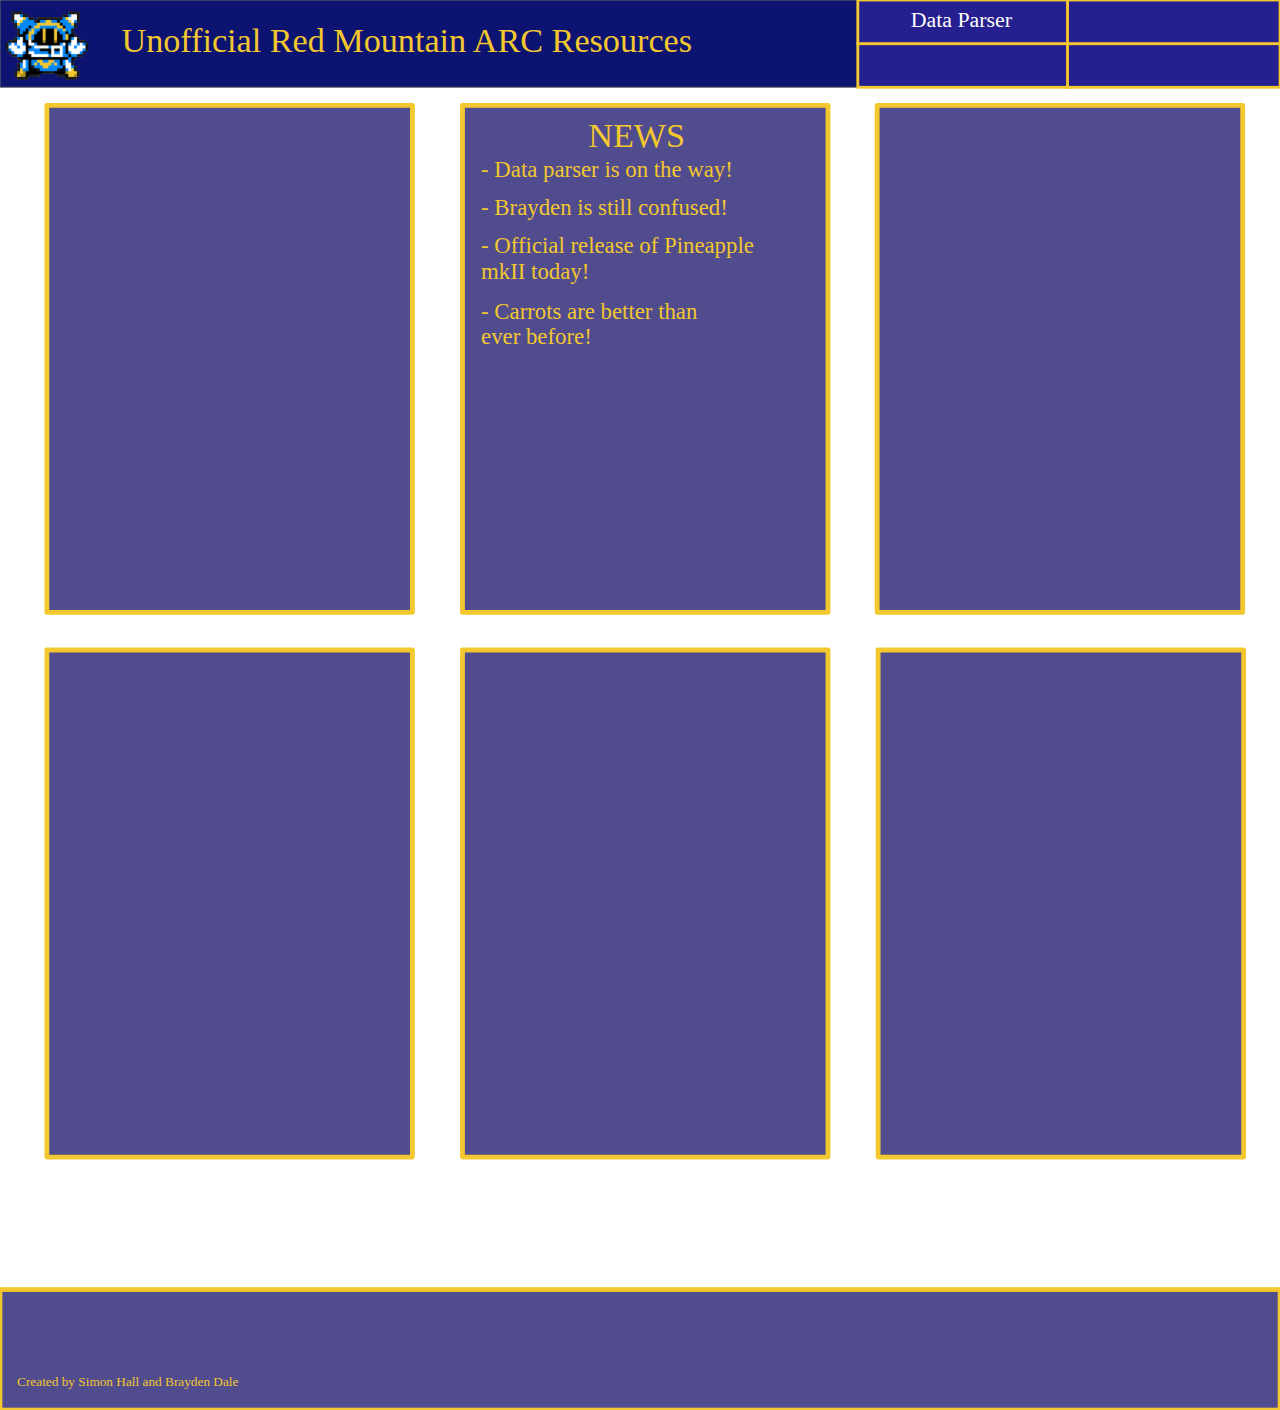
<file: index.html>
<!DOCTYPE html>
<html>
<head>
<meta charset="utf-8"/>
<meta http-equiv="X-UA-Compatible" content="IE=edge"/>
<meta name="viewport" content="width=device-width, initial-scale=1.0">
<title>Unofficial ARC Site</title>
<link rel="stylesheet" type="text/css" id="applicationStylesheet" href="/resources/css/index.css"/>
<script id="applicationScript" type="text/javascript" src="/resources/scripts/index.js"></script>
</head>
<body>
<div id="Main_Page" class="Main_Page_Class">
	<svg class="Rectangle_9">
		<rect class="Rectangle_9_Class" rx="0" ry="0" x="0" y="0" width="918" height="92">
		</rect>
	</svg>
	<div class="Unofficial_Red_Mountain_ARC_Re_Class">
		<span>Unofficial Red Mountain ARC Resources</span>
	</div>
	<img class="rmhs_Class" src="/resources/images/rmhs.png" srcset="/resources/images/rmhs.png 1x, /resources/images/rmhs@2x.png 2x">
		
	<div class="Component_5___1 Component_5__1_Class">
		<svg class="Rectangle_10">
			<rect class="Rectangle_10_Class" rx="0" ry="0" x="0" y="0" width="224" height="46">
			</rect>
		</svg>
	</div>
	<div class="Component_4___1 Component_4__1_Class">
		<svg class="Rectangle_11">
			<rect class="Rectangle_11_Class" rx="0" ry="0" x="0" y="0" width="224" height="46">
			</rect>
		</svg>
	</div>
	<div class="Component_2___1 Component_2__1_Class">
		<svg class="Rectangle_12">
			<rect class="Rectangle_12_Class" rx="0" ry="0" x="0" y="0" width="224" height="46">
			</rect>
		</svg>
	</div>
	<div class="Component_3___1 Component_3__1_Class">
		<svg class="Rectangle_13">
			<rect class="Rectangle_13_Class" rx="0" ry="0" x="0" y="0" width="224" height="46">
			</rect>
		</svg>
	</div>
	<div class="Data_Parser_Class">
		<span>Data Parser</span>
	</div>
	<div class="favicon_96x96 favicon-96x96_Class">
		<img class="favicon-96x96_u_Class" src="/resources/images/favicon-96x96_u.png" srcset="/resources/images/favicon-96x96_u.png 1x, /resources/images/favicon-96x96_u@2x.png 2x">
			
	</div>
	<svg class="Path_2" viewBox="0 0 378 524.433">
		<path class="Path_2_Class" d="M 0 0 L 378 0 L 378 524.4332275390625 L 0 524.4332275390625 L 0 0 Z">
		</path>
	</svg>
	<svg class="Path_3" viewBox="0 0 378 524.433">
		<path class="Path_3_Class" d="M 0 0 L 378 0 L 378 524.4332275390625 L 0 524.4332275390625 L 0 0 Z">
		</path>
	</svg>
	<div class="NEWS_Class">
		<span>NEWS</span>
	</div>
	<div class="-_Data_parser_is_on_the_way_Class">
		<span>- Data parser is on the way!</span>
	</div>
	<div class="-_Brayden_is_still_confused_Class">
		<span>- Brayden is still confused!</span>
	</div>
	<div class="-_Official_release_of_Pineappl_Class">
		<span>- Official release of Pineapple<br/>  mkII today!</span>
	</div>
	<div class="-_Carrots_are_better_than_ever_Class">
		<span>- Carrots are better than<br/>ever before!</span>
	</div>
	<svg class="Path_5" viewBox="0 0 378 524.433">
		<path class="Path_5_Class" d="M 0 0 L 378 0 L 378 524.4332275390625 L 0 524.4332275390625 L 0 0 Z">
		</path>
	</svg>
	<svg class="Path_6" viewBox="0 0 378 524.433">
		<path class="Path_6_Class" d="M 0 0 L 378 0 L 378 524.4332275390625 L 0 524.4332275390625 L 0 0 Z">
		</path>
	</svg>
	<svg class="Path_7" viewBox="0 0 378 524.433">
		<path class="Path_7_Class" d="M 0 0 L 378 0 L 378 524.4332275390625 L 0 524.4332275390625 L 0 0 Z">
		</path>
	</svg>
	<svg class="Path_8" viewBox="0 0 378 524.433">
		<path class="Path_8_Class" d="M 0 0 L 378 0 L 378 524.4332275390625 L 0 524.4332275390625 L 0 0 Z">
		</path>
	</svg>
	<svg class="Rectangle_15">
		<rect class="Rectangle_15_Class" rx="0" ry="0" x="0" y="0" width="1349" height="127">
		</rect>
	</svg>
	<div class="Created_by_Simon_Hall_and_Bray_Class">
		<span>Created by Simon Hall and Brayden Dale</span>
	</div>
</div>
</body>
</html>
</file>
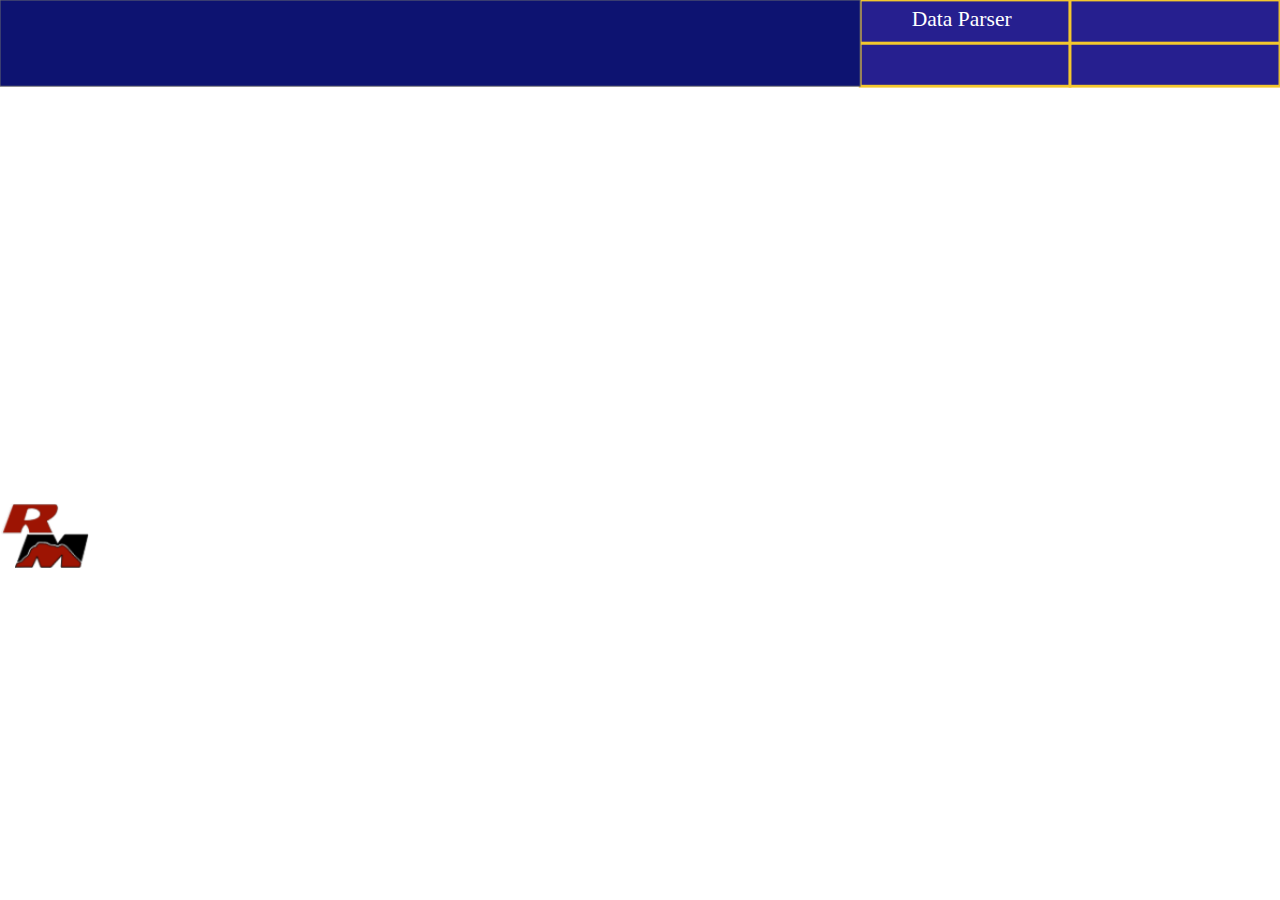
<file: parser/index.html>
<!DOCTYPE html>
<html>
<head>
<meta charset="utf-8"/>
<meta http-equiv="X-UA-Compatible" content="IE=edge"/>
<meta name="viewport" content="width=device-width, initial-scale=1.0">
<title>Unofficial ARC Site</title>
<link rel="stylesheet" type="text/css" id="applicationStylesheet" href="..//parser/resources/css/index.css"/>
<script id="applicationScript" type="text/javascript" src="..//parser/resources/scripts/index.js"></script>
</head>
<body>
<div id="Parser">
	<div id="Data_Parser">
		<span>Data Parser</span>
	</div>
	<img id="rmhs" src="..//parser/resources/images/rmhs.png" srcset="..//parser/resources/images/rmhs.png 1x, ..//parser/resources/images/rmhs@2x.png 2x">
		
	<div id="Component_5__2" class="Component_5___2">
		<svg class="Rectangle_10">
			<rect id="Rectangle_10" rx="0" ry="0" x="0" y="0" width="224" height="46">
			</rect>
		</svg>
	</div>
	<div id="Component_4__2" class="Component_4___2">
		<svg class="Rectangle_11">
			<rect id="Rectangle_11" rx="0" ry="0" x="0" y="0" width="224" height="46">
			</rect>
		</svg>
	</div>
	<div id="Component_2__2" class="Component_2___2">
		<svg class="Rectangle_12">
			<rect id="Rectangle_12" rx="0" ry="0" x="0" y="0" width="224" height="46">
			</rect>
		</svg>
	</div>
	<div id="Component_3__2" class="Component_3___2">
		<svg class="Rectangle_13">
			<rect id="Rectangle_13" rx="0" ry="0" x="0" y="0" width="224" height="46">
			</rect>
		</svg>
	</div>
	<div id="Data_Parser_r">
		<span>Data Parser</span>
	</div>
	<svg class="Rectangle_14">
		<rect id="Rectangle_14" rx="0" ry="0" x="0" y="0" width="918" height="92">
		</rect>
	</svg>
</div>
</body>
</html>
</file>
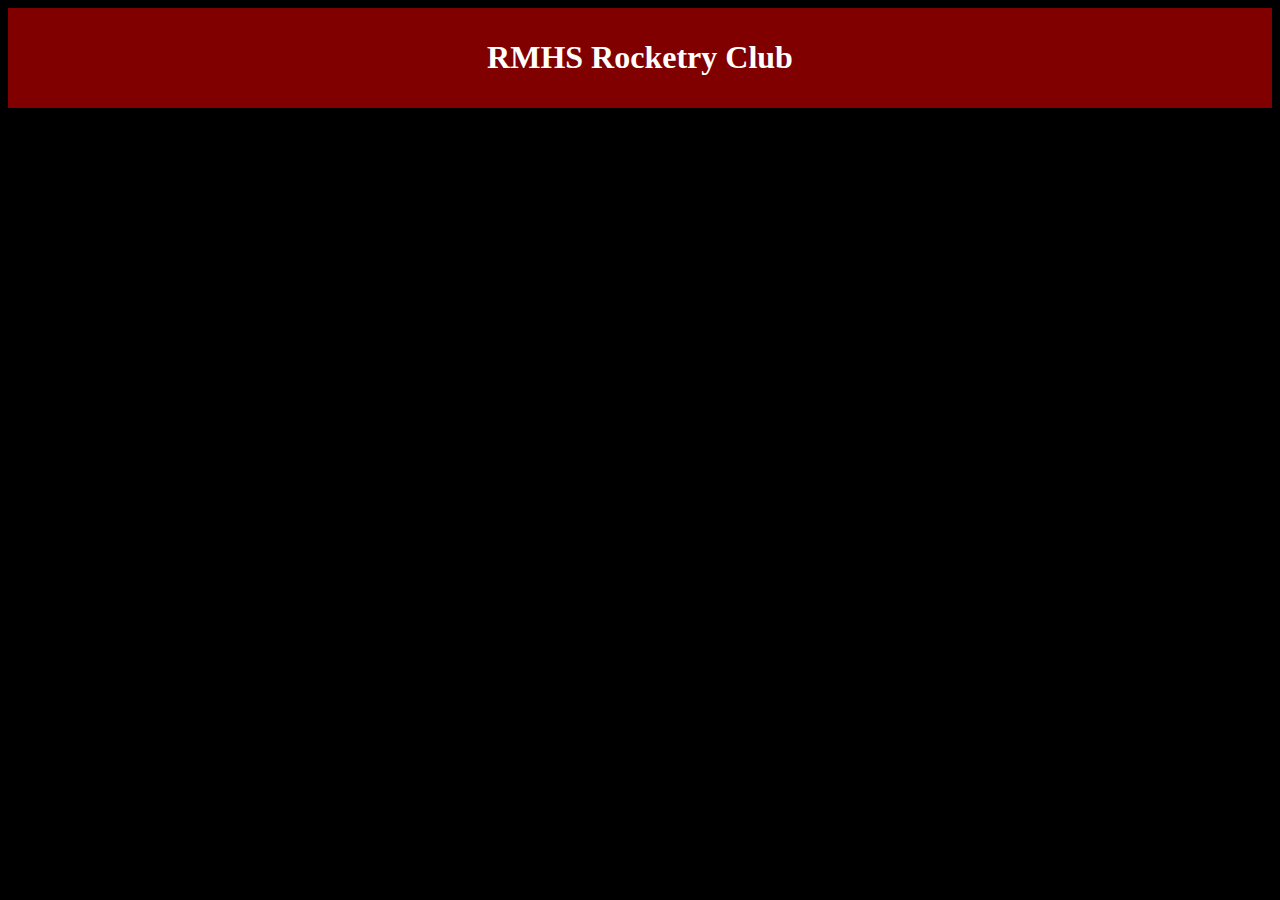
<file: ARC.html>
<!DOCTYPE>
<html>
  <head>
    <title>ARC</title>
	<style>
	  .header{
	    font-family: Verdana;
		color: white;
		background-color: maroon;
		padding: 10px;
		text-align: center;
	  }
	  body{
	    background-color: black;
	  }
	</style>
  </head>
  <body>
    <div class="header">
	  <h1>RMHS Rocketry Club</h1>
	</div>
  </body>
</html>
</file>
<file: resources/css/index.css>
.mediaViewInfo {
	--web-view-name: Main Page;
	--web-view-id: Main_Page;
	--web-scale-to-fit: true;
	--web-scale-to-fit-type: width;
	--web-scale-on-double-click: true;
	--web-center-horizontally: true;
	--web-enable-deep-linking: true;
}
:root {
	--web-view-ids: Main_Page;
}
* {
	margin: 0;
	padding: 0;
	box-sizing: border-box;
	border: none;
}
.Main_Page_Class {
	position: absolute;
	width: 1349px;
	height: 1486px;
	background-color: rgba(255,255,255,1);
	overflow: hidden;
	--web-view-name: Main Page;
	--web-view-id: Main_Page;
	--web-scale-to-fit: true;
	--web-scale-to-fit-type: width;
	--web-scale-on-double-click: true;
	--web-center-horizontally: true;
	--web-enable-deep-linking: true;
}
.Rectangle_9_Class {
	fill: rgba(13,19,113,1);
	stroke: rgba(112,112,112,1);
	stroke-width: 1px;
	stroke-linejoin: miter;
	stroke-linecap: butt;
	stroke-miterlimit: 4;
	shape-rendering: auto;
}
.Rectangle_9 {
	position: absolute;
	overflow: visible;
	width: 918px;
	height: 92px;
	left: 0px;
	top: 0px;
}
.Unofficial_Red_Mountain_ARC_Re_Class {
	left: 128px;
	top: 22px;
	position: absolute;
	overflow: visible;
	width: 712px;
	white-space: nowrap;
	text-align: left;
	font-family: MS Reference Sans Serif;
	font-style: normal;
	font-weight: normal;
	font-size: 36px;
	color: rgba(243,199,46,1);
}
.rmhs_Class {
	position: absolute;
	width: 96px;
	height: 70px;
	left: 18px;
	top: 1396px;
	overflow: visible;
}
.Component_5__1_Class {
	position: absolute;
	width: 224px;
	height: 46px;
	left: 904.335px;
	top: 46px;
	overflow: visible;
}
.Rectangle_10_Class {
	fill: rgba(38,31,143,1);
	stroke: rgba(243,199,46,1);
	stroke-width: 3px;
	stroke-linejoin: miter;
	stroke-linecap: butt;
	stroke-miterlimit: 4;
	shape-rendering: auto;
}
.Rectangle_10 {
	position: absolute;
	overflow: visible;
	width: 224px;
	height: 46px;
	left: 0px;
	top: 0px;
}
.Component_4__1_Class {
	position: absolute;
	width: 224px;
	height: 46px;
	left: 1125px;
	top: 46px;
	overflow: visible;
}
.Rectangle_11_Class {
	fill: rgba(38,31,143,1);
	stroke: rgba(243,199,46,1);
	stroke-width: 3px;
	stroke-linejoin: miter;
	stroke-linecap: butt;
	stroke-miterlimit: 4;
	shape-rendering: auto;
}
.Rectangle_11 {
	position: absolute;
	overflow: visible;
	width: 224px;
	height: 46px;
	left: 0px;
	top: 0px;
}
.Component_2__1_Class {
	position: absolute;
	width: 224px;
	height: 46px;
	left: 904.335px;
	top: 0px;
	overflow: visible;
}
.Rectangle_12_Class {
	fill: rgba(38,31,143,1);
	stroke: rgba(243,199,46,1);
	stroke-width: 3px;
	stroke-linejoin: miter;
	stroke-linecap: butt;
	stroke-miterlimit: 4;
	shape-rendering: auto;
}
.Rectangle_12 {
	position: absolute;
	overflow: visible;
	width: 224px;
	height: 46px;
	left: 0px;
	top: 0px;
}
.Component_3__1_Class {
	position: absolute;
	width: 224px;
	height: 46px;
	left: 1125px;
	top: 0px;
	overflow: visible;
}
.Rectangle_13_Class {
	fill: rgba(38,31,143,1);
	stroke: rgba(243,199,46,1);
	stroke-width: 3px;
	stroke-linejoin: miter;
	stroke-linecap: butt;
	stroke-miterlimit: 4;
	shape-rendering: auto;
}
.Rectangle_13 {
	position: absolute;
	overflow: visible;
	width: 224px;
	height: 46px;
	left: 0px;
	top: 0px;
}
.Data_Parser_Class {
	left: 959.778px;
	top: 8px;
	position: absolute;
	overflow: visible;
	width: 116px;
	white-space: nowrap;
	text-align: left;
	font-family: Segoe UI;
	font-style: normal;
	font-weight: normal;
	font-size: 23px;
	color: rgba(255,255,255,1);
}
.favicon-96x96_Class {
	position: absolute;
	width: 96px;
	height: 96px;
	left: 0px;
	top: 0px;
	overflow: visible;
}
.favicon-96x96_u_Class {
	position: absolute;
	width: 96px;
	height: 96px;
	left: 0px;
	top: 0px;
	overflow: visible;
}
.Path_2_Class {
	fill: rgba(80,76,142,1);
	stroke: rgba(243,199,46,1);
	stroke-width: 5px;
	stroke-linejoin: round;
	stroke-linecap: butt;
	stroke-miterlimit: 4;
	shape-rendering: auto;
}
.Path_2 {
	overflow: visible;
	position: absolute;
	width: 388px;
	height: 534.433px;
	left: 923px;
	top: 111px;
	transform: matrix(1,0,0,1,0,0);
}
.Path_3_Class {
	fill: rgba(80,76,142,1);
	stroke: rgba(243,199,46,1);
	stroke-width: 5px;
	stroke-linejoin: round;
	stroke-linecap: butt;
	stroke-miterlimit: 4;
	shape-rendering: auto;
}
.Path_3 {
	overflow: visible;
	position: absolute;
	width: 388px;
	height: 534.433px;
	left: 486px;
	top: 111px;
	transform: matrix(1,0,0,1,0,0);
}
.NEWS_Class {
	left: 620px;
	top: 122px;
	position: absolute;
	overflow: visible;
	width: 111px;
	white-space: nowrap;
	text-align: left;
	font-family: MS Reference Sans Serif;
	font-style: normal;
	font-weight: normal;
	font-size: 36px;
	color: rgba(243,199,46,1);
}
.-_Data_parser_is_on_the_way_Class {
	left: 507px;
	top: 166px;
	position: absolute;
	overflow: visible;
	width: 341px;
	white-space: nowrap;
	text-align: left;
	font-family: MS Reference Sans Serif;
	font-style: normal;
	font-weight: normal;
	font-size: 24px;
	color: rgba(243,199,46,1);
}
.-_Brayden_is_still_confused_Class {
	left: 507px;
	top: 206px;
	position: absolute;
	overflow: visible;
	width: 323px;
	white-space: nowrap;
	text-align: left;
	font-family: MS Reference Sans Serif;
	font-style: normal;
	font-weight: normal;
	font-size: 24px;
	color: rgba(243,199,46,1);
}
.-_Official_release_of_Pineappl_Class {
	left: 507px;
	top: 246px;
	position: absolute;
	overflow: visible;
	width: 353px;
	white-space: nowrap;
	text-align: left;
	font-family: MS Reference Sans Serif;
	font-style: normal;
	font-weight: normal;
	font-size: 24px;
	color: rgba(243,199,46,1);
}
.-_Carrots_are_better_than_ever_Class {
	left: 507px;
	top: 315px;
	position: absolute;
	overflow: visible;
	width: 300px;
	white-space: nowrap;
	text-align: left;
	font-family: MS Reference Sans Serif;
	font-style: normal;
	font-weight: normal;
	font-size: 24px;
	color: rgba(243,199,46,1);
}
.Path_5_Class {
	fill: rgba(80,76,142,1);
	stroke: rgba(243,199,46,1);
	stroke-width: 5px;
	stroke-linejoin: round;
	stroke-linecap: butt;
	stroke-miterlimit: 4;
	shape-rendering: auto;
}
.Path_5 {
	overflow: visible;
	position: absolute;
	width: 388px;
	height: 534.433px;
	left: 48px;
	top: 111px;
	transform: matrix(1,0,0,1,0,0);
}
.Path_6_Class {
	fill: rgba(80,76,142,1);
	stroke: rgba(243,199,46,1);
	stroke-width: 5px;
	stroke-linejoin: round;
	stroke-linecap: butt;
	stroke-miterlimit: 4;
	shape-rendering: auto;
}
.Path_6 {
	overflow: visible;
	position: absolute;
	width: 388px;
	height: 534.433px;
	left: 486px;
	top: 685px;
	transform: matrix(1,0,0,1,0,0);
}
.Path_7_Class {
	fill: rgba(80,76,142,1);
	stroke: rgba(243,199,46,1);
	stroke-width: 5px;
	stroke-linejoin: round;
	stroke-linecap: butt;
	stroke-miterlimit: 4;
	shape-rendering: auto;
}
.Path_7 {
	overflow: visible;
	position: absolute;
	width: 388px;
	height: 534.433px;
	left: 48px;
	top: 685px;
	transform: matrix(1,0,0,1,0,0);
}
.Path_8_Class {
	fill: rgba(80,76,142,1);
	stroke: rgba(243,199,46,1);
	stroke-width: 5px;
	stroke-linejoin: round;
	stroke-linecap: butt;
	stroke-miterlimit: 4;
	shape-rendering: auto;
}
.Path_8 {
	overflow: visible;
	position: absolute;
	width: 388px;
	height: 534.433px;
	left: 924px;
	top: 685px;
	transform: matrix(1,0,0,1,0,0);
}
.Rectangle_15_Class {
	fill: rgba(80,76,142,1);
	stroke: rgba(243,199,46,1);
	stroke-width: 5px;
	stroke-linejoin: miter;
	stroke-linecap: butt;
	stroke-miterlimit: 4;
	shape-rendering: auto;
}
.Rectangle_15 {
	position: absolute;
	overflow: visible;
	width: 1349px;
	height: 127px;
	left: 0px;
	top: 1359px;
}
.Created_by_Simon_Hall_and_Bray_Class {
	left: 18px;
	top: 1449px;
	position: absolute;
	overflow: visible;
	width: 289px;
	white-space: nowrap;
	text-align: left;
	font-family: MS Reference Sans Serif;
	font-style: normal;
	font-weight: normal;
	font-size: 14px;
	color: rgba(243,199,46,1);
}
</file>
<file: parser/resources/css/index.css>
.mediaViewInfo {
	--web-view-name: Parser;
	--web-view-id: Parser;
	--web-scale-to-fit: true;
	--web-scale-to-fit-type: width;
	--web-enable-deep-linking: true;
}
:root {
	--web-view-ids: Parser;
}
* {
	margin: 0;
	padding: 0;
	box-sizing: border-box;
	border: none;
}
#Parser {
	position: absolute;
	width: 1366px;
	height: 625px;
	background-color: rgba(255,255,255,1);
	overflow: hidden;
	--web-view-name: Parser;
	--web-view-id: Parser;
	--web-scale-to-fit: true;
	--web-scale-to-fit-type: width;
	--web-enable-deep-linking: true;
}
#Data_Parser {
	left: 48px;
	top: 17px;
	position: absolute;
	overflow: visible;
	width: 213px;
	white-space: nowrap;
	text-align: left;
	font-family: MS Reference Sans Serif;
	font-style: normal;
	font-weight: normal;
	font-size: 36px;
	color: rgba(230,230,230,1);
}
#rmhs {
	position: absolute;
	width: 96px;
	height: 70px;
	left: 0px;
	top: 537px;
	overflow: visible;
}
#Component_5__2 {
	position: absolute;
	width: 224px;
	height: 46px;
	left: 918px;
	top: 46px;
	overflow: visible;
}
#Rectangle_10 {
	fill: rgba(38,31,143,1);
	stroke: rgba(243,199,46,1);
	stroke-width: 3px;
	stroke-linejoin: miter;
	stroke-linecap: butt;
	stroke-miterlimit: 4;
	shape-rendering: auto;
}
.Rectangle_10 {
	position: absolute;
	overflow: visible;
	width: 224px;
	height: 46px;
	left: 0px;
	top: 0px;
}
#Component_4__2 {
	position: absolute;
	width: 224px;
	height: 46px;
	left: 1142px;
	top: 46px;
	overflow: visible;
}
#Rectangle_11 {
	fill: rgba(38,31,143,1);
	stroke: rgba(243,199,46,1);
	stroke-width: 3px;
	stroke-linejoin: miter;
	stroke-linecap: butt;
	stroke-miterlimit: 4;
	shape-rendering: auto;
}
.Rectangle_11 {
	position: absolute;
	overflow: visible;
	width: 224px;
	height: 46px;
	left: 0px;
	top: 0px;
}
#Component_2__2 {
	position: absolute;
	width: 224px;
	height: 46px;
	left: 918px;
	top: 0px;
	overflow: visible;
}
#Rectangle_12 {
	fill: rgba(38,31,143,1);
	stroke: rgba(243,199,46,1);
	stroke-width: 3px;
	stroke-linejoin: miter;
	stroke-linecap: butt;
	stroke-miterlimit: 4;
	shape-rendering: auto;
}
.Rectangle_12 {
	position: absolute;
	overflow: visible;
	width: 224px;
	height: 46px;
	left: 0px;
	top: 0px;
}
#Component_3__2 {
	position: absolute;
	width: 224px;
	height: 46px;
	left: 1142px;
	top: 0px;
	overflow: visible;
}
#Rectangle_13 {
	fill: rgba(38,31,143,1);
	stroke: rgba(243,199,46,1);
	stroke-width: 3px;
	stroke-linejoin: miter;
	stroke-linecap: butt;
	stroke-miterlimit: 4;
	shape-rendering: auto;
}
.Rectangle_13 {
	position: absolute;
	overflow: visible;
	width: 224px;
	height: 46px;
	left: 0px;
	top: 0px;
}
#Data_Parser_r {
	left: 973px;
	top: 8px;
	position: absolute;
	overflow: visible;
	width: 116px;
	white-space: nowrap;
	text-align: left;
	font-family: Segoe UI;
	font-style: normal;
	font-weight: normal;
	font-size: 23px;
	color: rgba(255,255,255,1);
}
#Rectangle_14 {
	fill: rgba(13,19,113,1);
	stroke: rgba(112,112,112,1);
	stroke-width: 1px;
	stroke-linejoin: miter;
	stroke-linecap: butt;
	stroke-miterlimit: 4;
	shape-rendering: auto;
}
.Rectangle_14 {
	position: absolute;
	overflow: visible;
	width: 918px;
	height: 92px;
	left: 0px;
	top: 0px;
}
</file>
